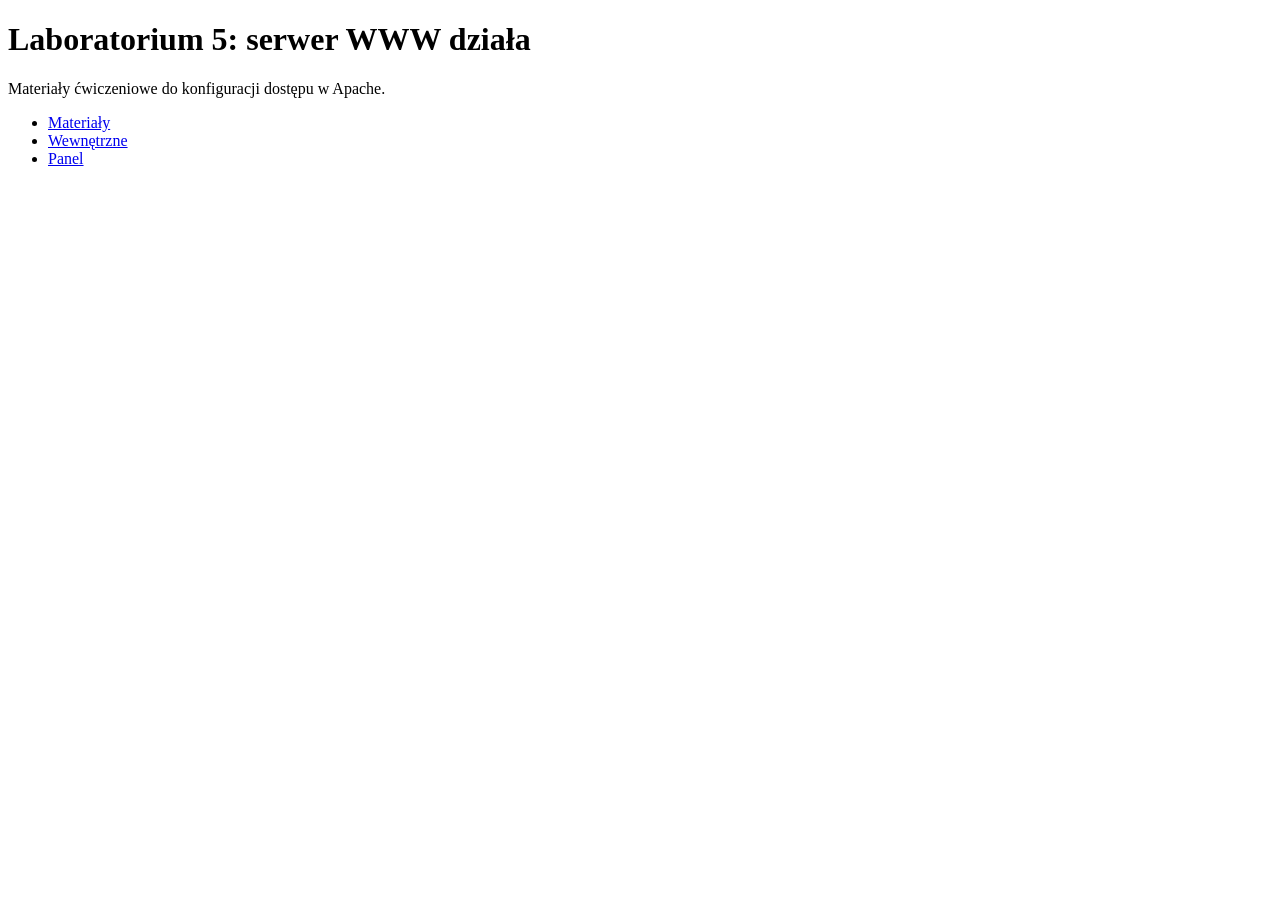
<file: Cwiczenie 5/pliki-dla-studentow/www/index.html>
<!doctype html>
<html lang="pl"><meta charset="utf-8"><title>Laboratorium 5</title>
<h1>Laboratorium 5: serwer WWW działa</h1>
<p>Materiały ćwiczeniowe do konfiguracji dostępu w Apache.</p>
<ul><li><a href="/materialy/">Materiały</a></li>
<li><a href="/wewnetrzne/">Wewnętrzne</a></li>
<li><a href="/panel/raport.txt">Panel</a></li></ul></html>
</file>
